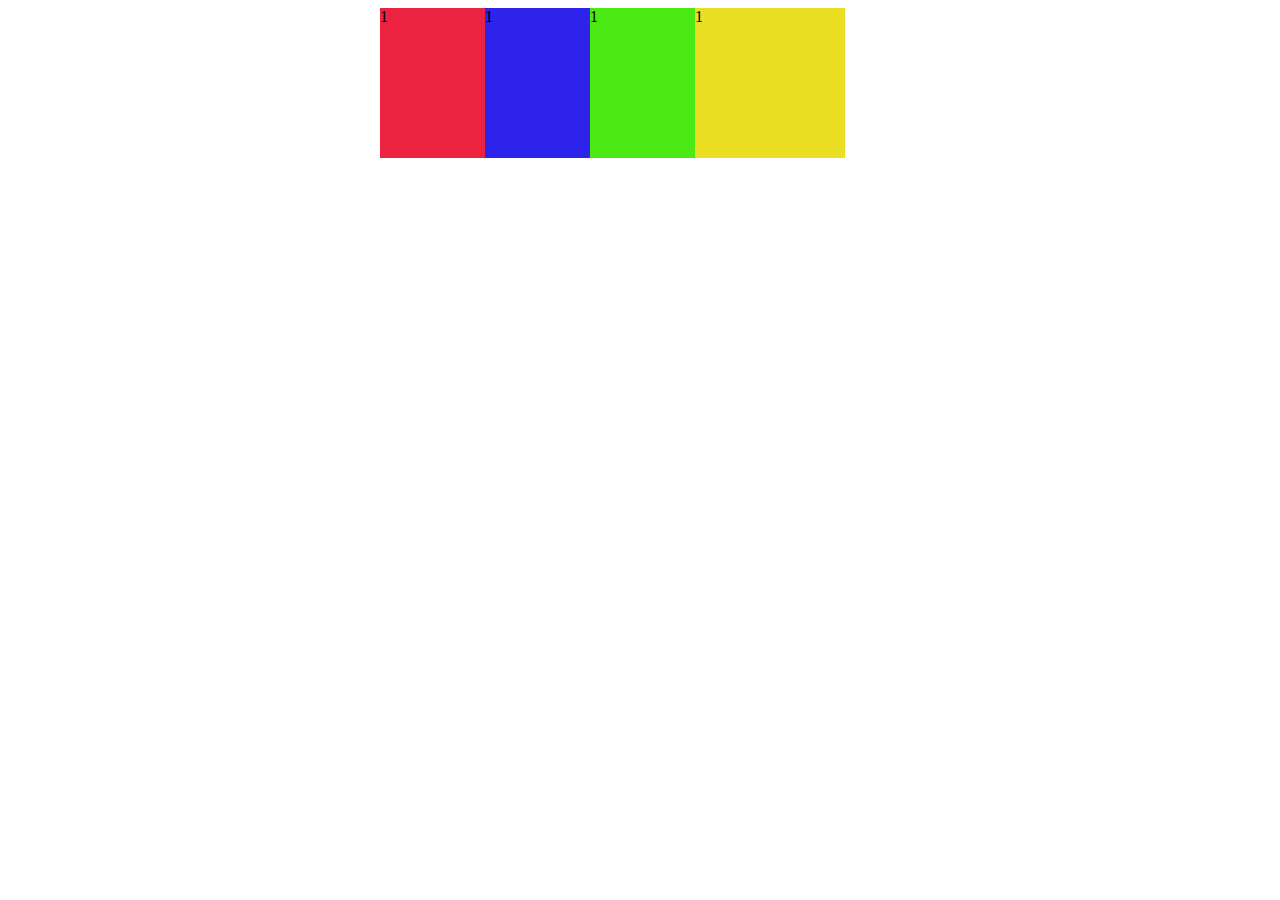
<file: TRabalho/index.html>
<!DOCTYPE html>
<html lang="pt-br">
<head>
    <meta charset="UTF-8">
    <meta name="viewport" content="width=device-width, initial-scale=1.0">
    <title>Document</title>
    <link rel="stylesheet" href="./index.css">
</head>
<body>


    <div class="pai">


<div class="item1">1</div>
<div class="item2">1</div>
<div class="item3">1</div>
<div class="item4">1</div>


    </div>





</body>
</html>
</file>
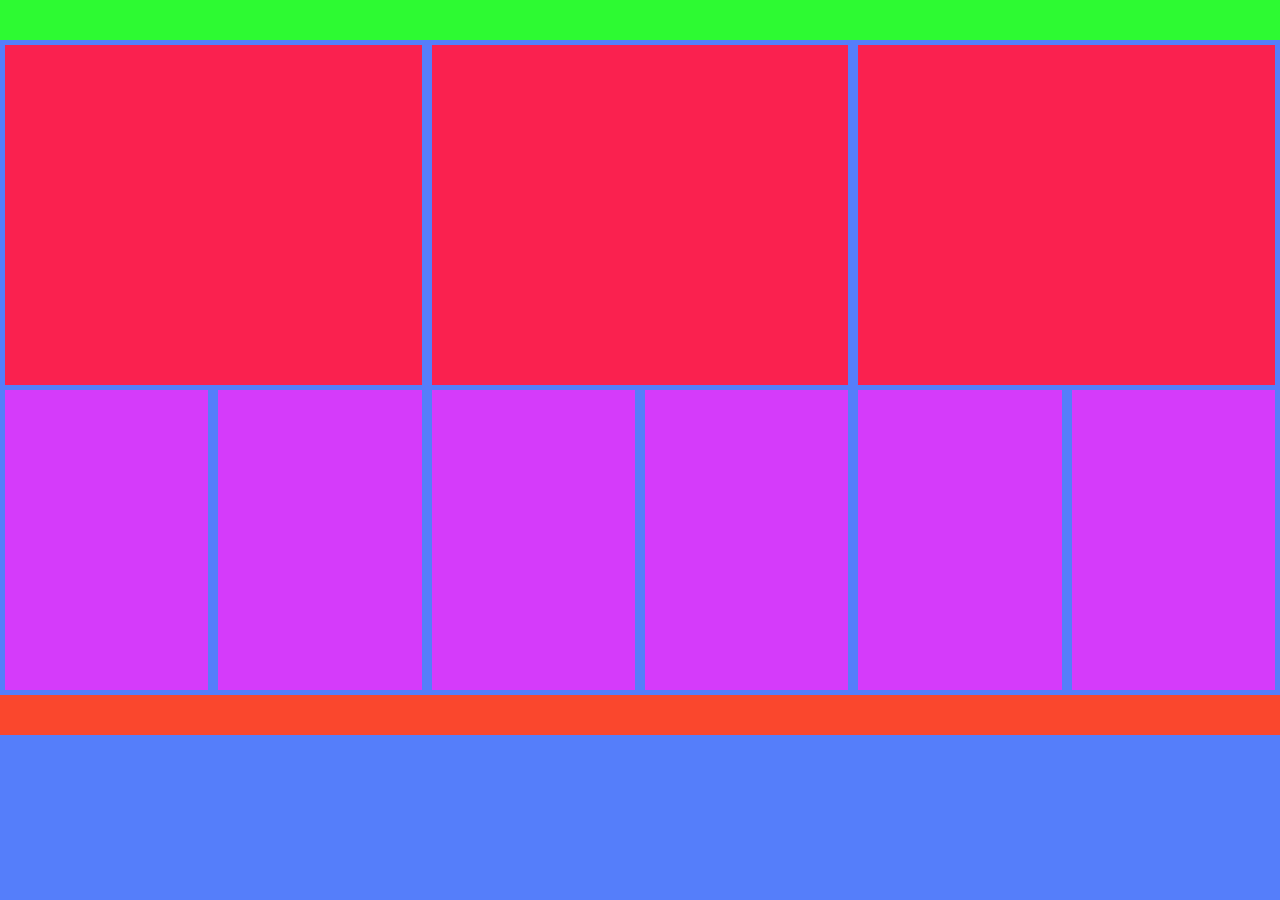
<file: Trabalho2/ATIVIDADE2/index.html>
<!DOCTYPE html>
<html lang="en">
<head>
    <meta charset="UTF-8">
    <meta name="viewport" content="width=device-width, initial-scale=1.0">
    <title>Document</title>
    <link rel="stylesheet" href="./index.css">
</head>
<body>

    <div class="cima">1</div>

    <div class="container">

<div class="elemento">1</div>
<div class="elemento">1</div>
<div class="elemento">1</div>
</div>

<div class="container2">
    <div class="elemento2">1</div>
    <div class="elemento2">1</div>
    <div class="elemento2">1</div>
    <div class="elemento2">1</div>
    <div class="elemento2">1</div>
    <div class="elemento2">1</div>
</div>

    
    <div class="baixo">1</div>

   
</body>
</html>
</file>
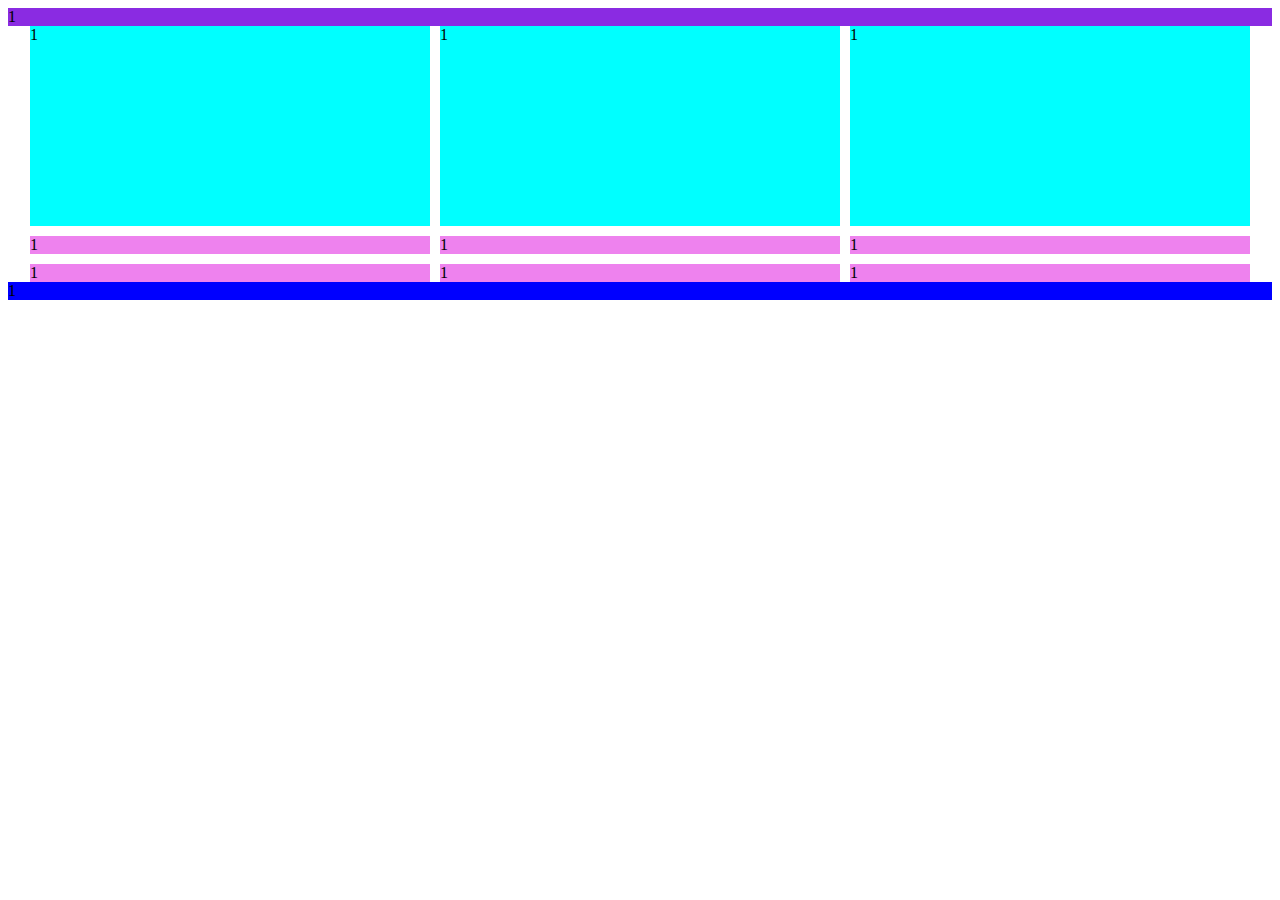
<file: Trabalho2/ATIVIDADE2/hd.html>
<!DOCTYPE html>
<html lang="en">
<head>
    <meta charset="UTF-8">
    <meta name="viewport" content="width=device-width, initial-scale=1.0">
    <title>Document</title>
    <link rel="stylesheet" href="./hd.css">
</head>
<body>
    <div class="cima">1</div>

    <div class="container">

<div class="elemento">1</div>
<div class="elemento">1</div>
<div class="elemento">1</div>


    <div class="elemento2">1</div>
    <div class="elemento2">1</div>
    <div class="elemento2">1</div>
    <div class="elemento2">1</div>
    <div class="elemento2">1</div>
    <div class="elemento2">1</div>

</div>

    
    <div class="baixo">1</div>
</body>
</html>
</file>
<file: TRabalho/index.css>
body {display: flex;
justify-content: center;}

.pai {display:inline grid; gap: 5px; grid-template-columns: [first] 100px [line2] 100px [line3] 100px [col4-start] 100px [five] 100px [end];
}


.item1 {background-color: #EB2340;width: 150px; height: 150px;}
.item2 {background-color: #2D23EB;width: 150px; height: 150px;}
.item3 {background-color: #4CEA14;width: 150px; height: 150px;}
.item4 {background-color: #EBDF23;width: 150px; height: 150px;}
</file>
<file: Trabalho2/ATIVIDADE2/index.css>
body {margin: 0px;
     padding: 0px;
     background-color: #557EFA
}


.cima {background-color: #2DFA32;
    color: #2DFA32;
height: 40px;}

.container {display: grid; 
    grid-template-columns: repeat(3, 4fr);
    grid-template-rows: 340px ;
    gap: 10px;
    justify-content: center;
    margin: 5px;
    
}
.container2{display: grid; 
    grid-template-columns: repeat(6, 2fr);
grid-template-rows: 300px;
gap: 10px;
justify-content: center;
margin: 5px;
}


.elemento{ background-color: #FA214F;
color: #FA214F;}

.elemento2 {background-color: #D53BFA;
color: #D53BFA;}

.baixo {background-color: #FA472D;
color: #FA472D;
height: 40px;}
</file>
<file: Trabalho2/ATIVIDADE2/hd.css>
body {justify-content: center;}


.cima {background-color: blueviolet;}

.container {display: grid; 
    grid-template-columns: 400px 400px 400px;
    grid-template-rows: 200px ;
    gap: 10px;
    justify-content: center;
}



.elemento{ background-color: aqua;}
.elemento2 {background-color: violet;}
.baixo {background-color: blue;}
</file>
